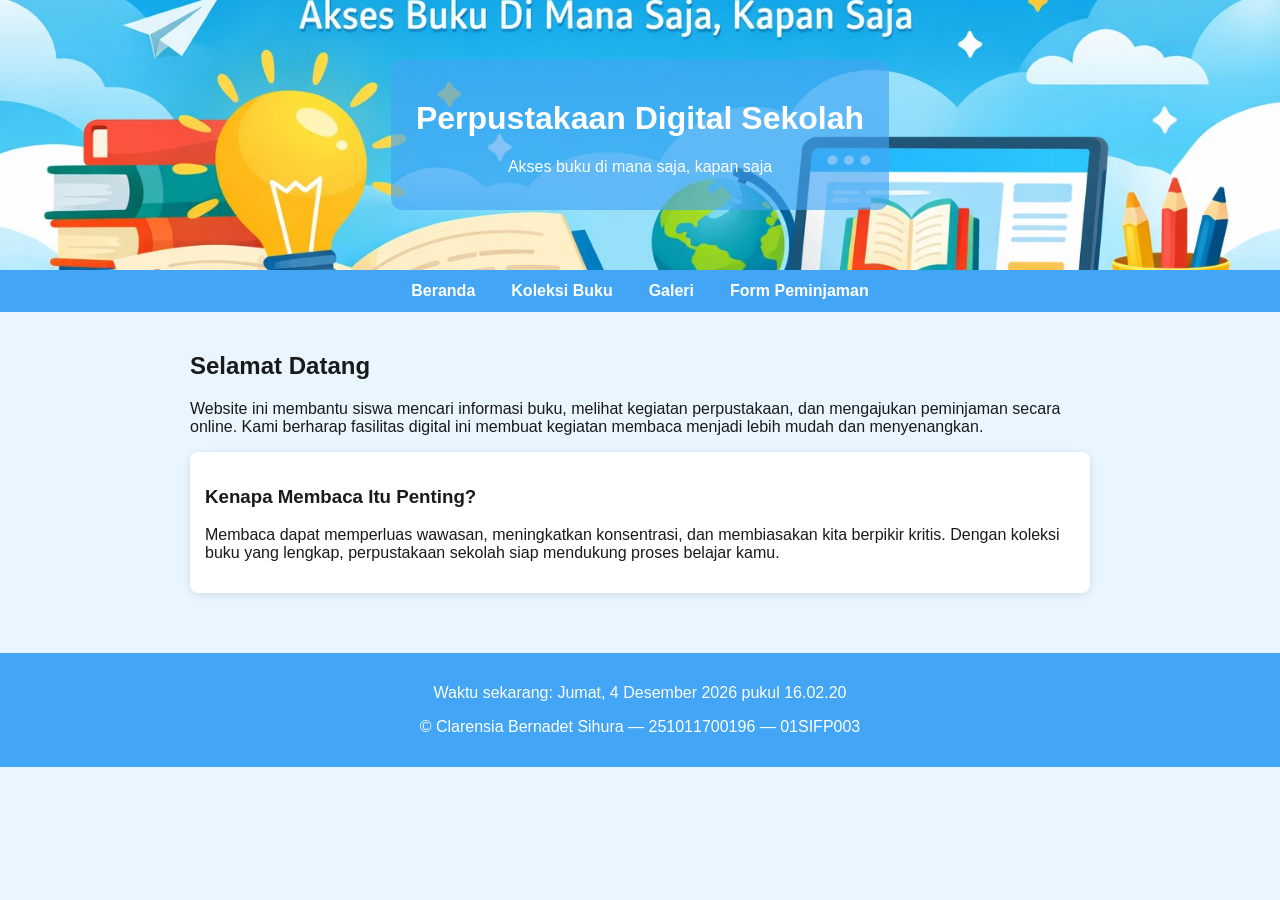
<file: index.html>
<!DOCTYPE html>
<html lang="id">
<head>
  <meta charset="UTF-8">
  <meta name="viewport" content="width=device-width, initial-scale=1.0">
  <title>Perpustakaan Digital Sekolah</title>

  <!-- Hubungkan CSS -->
  <link rel="stylesheet" href="style.css">
</head>

<body>

  <!-- BANNER -->
 <header class="banner">
  <div class="overlay">
    <h1>Perpustakaan Digital Sekolah</h1>
    <p>Akses buku di mana saja, kapan saja</p>
  </div>
</header>

  <!-- NAVIGASI -->
  <nav class="menu">
    <ul>
      <li><a href="index.html">Beranda</a></li>
      <li><a href="koleksi.html">Koleksi Buku</a></li>
      <li><a href="galeri.html">Galeri</a></li>
      <li><a href="peminjaman.html">Form Peminjaman</a></li>
    </ul>
  </nav>

  <!-- CONTENT -->
  <main class="content">
    <h2>Selamat Datang</h2>
    <p>
      Website ini membantu siswa mencari informasi buku, melihat kegiatan perpustakaan,
      dan mengajukan peminjaman secara online. Kami berharap fasilitas digital ini
      membuat kegiatan membaca menjadi lebih mudah dan menyenangkan.
    </p>

    <section class="highlight">
      <h3>Kenapa Membaca Itu Penting?</h3>
      <p>
        Membaca dapat memperluas wawasan, meningkatkan konsentrasi,
        dan membiasakan kita berpikir kritis. Dengan koleksi buku yang lengkap,
        perpustakaan sekolah siap mendukung proses belajar kamu.
      </p>
    </section>
  </main>

  <!-- FOOTER -->
  <footer>
    <p id="time"></p>
    <p>© Clarensia Bernadet Sihura — 251011700196 — 01SIFP003</p>
  </footer>

  <!-- JAVASCRIPT WAKTU -->
  <script>
    function tampilkanWaktu() {
      const now = new Date();
      const options = {
        weekday: "long",
        year: "numeric",
        month: "long",
        day: "numeric",
        hour: "2-digit",
        minute: "2-digit",
        second: "2-digit"
      };
      document.getElementById("time").innerText =
        "Waktu sekarang: " + now.toLocaleDateString("id-ID", options);
    }

    setInterval(tampilkanWaktu, 1000);
    tampilkanWaktu();
  </script>

</body>
</html>
</file>
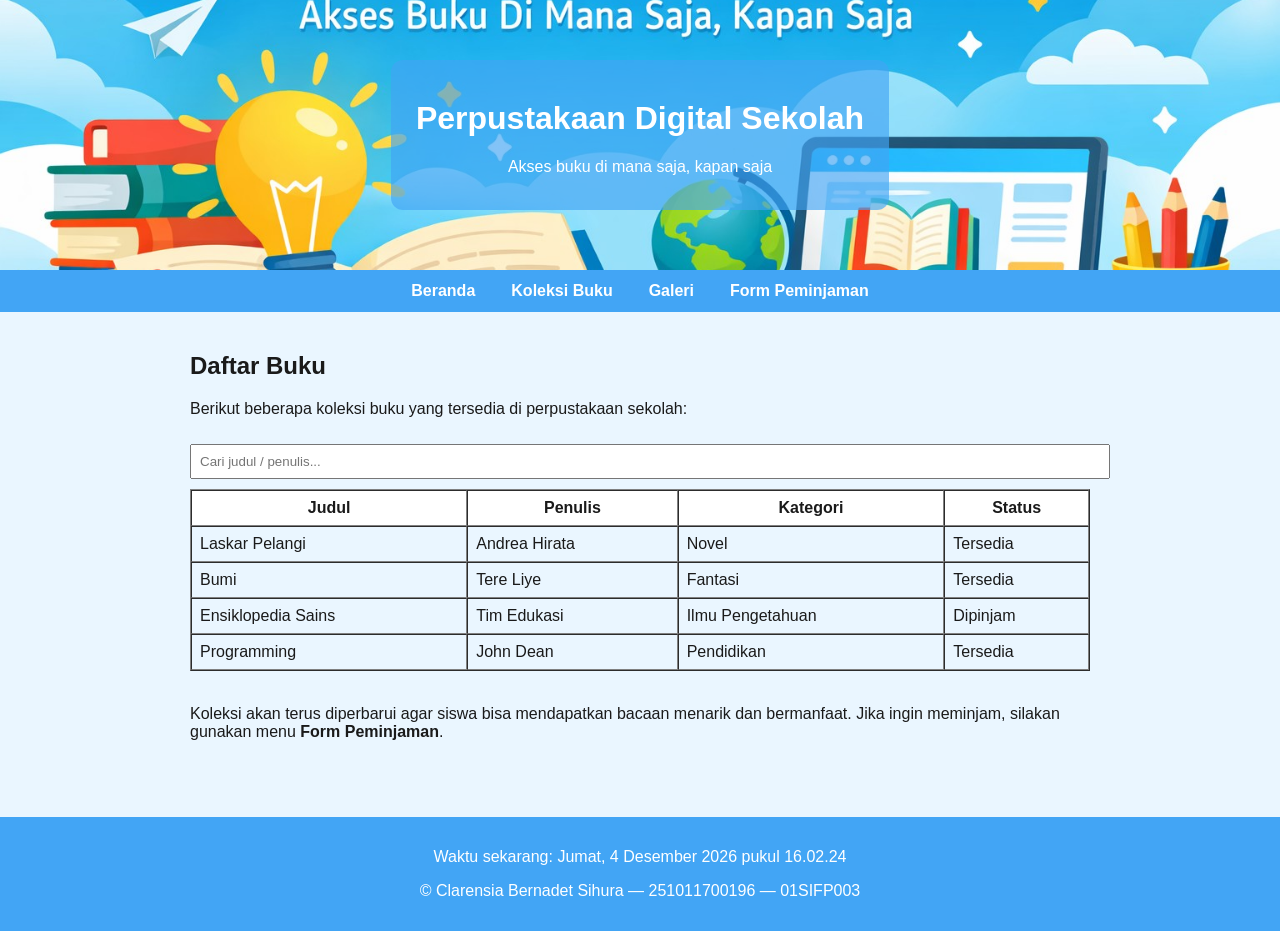
<file: koleksi.html>
<!DOCTYPE html>
<html lang="id">
<head>
  <meta charset="UTF-8">
  <meta name="viewport" content="width=device-width, initial-scale=1.0">
  <title>Koleksi Buku</title>

  <link rel="stylesheet" href="style.css">
</head>

<body>

  <!-- BANNER -->
  <header class="banner">
  <div class="overlay">
    <h1>Perpustakaan Digital Sekolah</h1>
    <p>Akses buku di mana saja, kapan saja</p>
  </div>
</header>


  <!-- NAVIGASI -->
  <nav class="menu">
    <ul>
      <li><a href="index.html">Beranda</a></li>
      <li><a href="koleksi.html">Koleksi Buku</a></li>
      <li><a href="galeri.html">Galeri</a></li>
      <li><a href="peminjaman.html">Form Peminjaman</a></li>
    </ul>
  </nav>

  <!-- CONTENT -->
  <main class="content">
    <h2>Daftar Buku</h2>
    <p>Berikut beberapa koleksi buku yang tersedia di perpustakaan sekolah:</p>

    <input
  type="text"
  id="search"
  placeholder="Cari judul / penulis..."
  style="padding:8px; width:100%; margin:10px 0;"
>

    <table border="1" width="100%" cellpadding="8" cellspacing="0">
      <tr style="background:#ffffff;">
        <th>Judul</th>
        <th>Penulis</th>
        <th>Kategori</th>
        <th>Status</th>
      </tr>

      <tr>
        <td>Laskar Pelangi</td>
        <td>Andrea Hirata</td>
        <td>Novel</td>
        <td>Tersedia</td>
      </tr>

      <tr>
        <td>Bumi</td>
        <td>Tere Liye</td>
        <td>Fantasi</td>
        <td>Tersedia</td>
      </tr>

      <tr>
        <td>Ensiklopedia Sains</td>
        <td>Tim Edukasi</td>
        <td>Ilmu Pengetahuan</td>
        <td>Dipinjam</td>
      </tr>

      <tr>
        <td>Programming</td>
        <td>John  Dean</td>
        <td>Pendidikan</td>
        <td>Tersedia</td>
      </tr>
    </table>

    <br>
    <p>
      Koleksi akan terus diperbarui agar siswa bisa mendapatkan bacaan menarik dan bermanfaat.
      Jika ingin meminjam, silakan gunakan menu <strong>Form Peminjaman</strong>.
    </p>
  </main>

  <!-- FOOTER -->
  <footer>
    <p id="time"></p>
    <p>© Clarensia Bernadet Sihura — 251011700196 — 01SIFP003</p>
  </footer>

  <!-- JAVASCRIPT WAKTU -->
  <script>
    function tampilkanWaktu() {
      const now = new Date();
      const options = {
        weekday: "long",
        year: "numeric",
        month: "long",
        day: "numeric",
        hour: "2-digit",
        minute: "2-digit",
        second: "2-digit"
      };
      document.getElementById("time").innerText =
        "Waktu sekarang: " + now.toLocaleDateString("id-ID", options);
    }

    setInterval(tampilkanWaktu, 1000);
    tampilkanWaktu();
  </script>

</body>
</html>
</file>
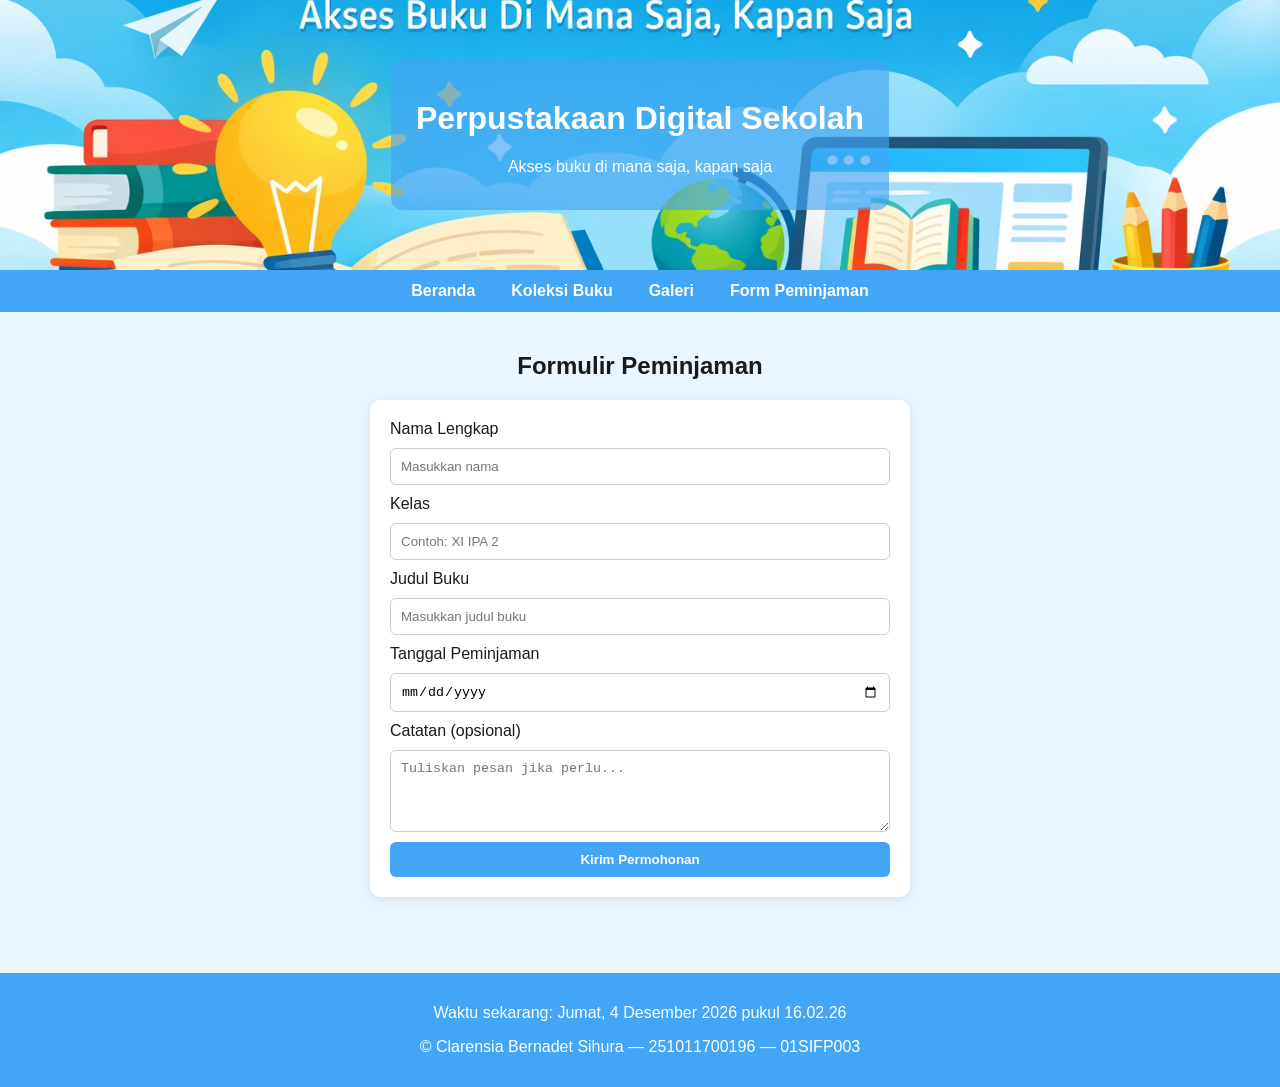
<file: peminjaman.html>
<!DOCTYPE html>
<html lang="id">
<head>
  <meta charset="UTF-8">
  <meta name="viewport" content="width=device-width, initial-scale=1.0">
  <title>Form Peminjaman Buku</title>

  <link rel="stylesheet" href="style.css">
</head>

<body>

  <!-- BANNER -->
  <header class="banner">
  <div class="overlay">
    <h1>Perpustakaan Digital Sekolah</h1>
    <p>Akses buku di mana saja, kapan saja</p>
  </div>
</header>


  <!-- NAVIGASI -->
  <nav class="menu">
    <ul>
      <li><a href="index.html">Beranda</a></li>
      <li><a href="koleksi.html">Koleksi Buku</a></li>
      <li><a href="galeri.html">Galeri</a></li>
      <li><a href="peminjaman.html">Form Peminjaman</a></li>
    </ul>
  </nav>

  <!-- CONTENT -->
  <main class="content">
  <center>
    <h2>Formulir Peminjaman</h2>
  </center>
   <form class="form-box" id="formPinjam">

  <label>Nama Lengkap</label>
  <input id="nama" type="text" placeholder="Masukkan nama" required>

  <label>Kelas</label>
  <input id="kelas" type="text" placeholder="Contoh: XI IPA 2" required>

  <label>Judul Buku</label>
  <input id="judul" type="text" placeholder="Masukkan judul buku" required>

  <label>Tanggal Peminjaman</label>
  <input id="tanggal" type="date" required>

  <label>Catatan (opsional)</label>
  <textarea id="catatan" rows="4" placeholder="Tuliskan pesan jika perlu..."></textarea>

  <button type="submit">Kirim Permohonan</button>
</form>

<p id="hasil" style="margin-top:12px; font-weight:bold;"></p>

  </main>

  <!-- FOOTER -->
  <footer>
    <p id="time"></p>
    <p>© Clarensia Bernadet Sihura — 251011700196 — 01SIFP003</p>
  </footer>

  <!-- JAVASCRIPT WAKTU -->
  <script>
    function tampilkanWaktu() {
      const now = new Date();
      const options = {
        weekday: "long",
        year: "numeric",
        month: "long",
        day: "numeric",
        hour: "2-digit",
        minute: "2-digit",
        second: "2-digit"
      };
      document.getElementById("time").innerText =
        "Waktu sekarang: " + now.toLocaleDateString("id-ID", options);
    }

    setInterval(tampilkanWaktu, 1000);
    tampilkanWaktu();
  </script>

</body>
</html>
</file>
<file: style.css>
:root{
  --primary:#6EC6FF;
  --primary-dark:#42A5F5;
  --bg:#EAF6FF;
  --text:#1A1A1A;
}

body{
  margin:0;
  background:var(--bg);
  color:var(--text);
  font-family: Arial, Helvetica, sans-serif;
}

/* Banner */
.banner{
  text-align:center;
  padding:25px;
  background:var(--primary);
  color:#fff;
}

/* Navigasi */
.menu ul{
  list-style:none;
  margin:0;
  padding:0;
  background:var(--primary-dark);
  display:flex;
  justify-content:center;
}

.menu li{ margin:0; }

.menu a{
  display:block;
  padding:12px 18px;
  text-decoration:none;
  color:white;
  font-weight:bold;
}

.menu a:hover{
  background:#1E88E5;
}

/* Konten */
.content{
  padding:20px;
  max-width:900px;
  margin:auto;
}

.highlight{
  background:white;
  padding:15px;
  border-radius:8px;
  box-shadow:0 2px 8px rgba(0,0,0,.1);
}

/* Footer */
footer{
  margin-top:40px;
  text-align:center;
  padding:15px;
  background:var(--primary-dark);
  color:white;
}

.gallery{
  padding: 25px;
}

.gallery h2{
  text-align:center;
  margin-bottom:20px;
  color:#1976d2;
}

.book-grid{
  display:grid;
  grid-template-columns: repeat(auto-fit, minmax(200px, 1fr));
  gap:18px;
}

.book-card{
  background:#fff;
  border-radius:12px;
  box-shadow:0 2px 10px rgba(0,0,0,.12);
  padding:12px;
  text-align:center;
}

.book-card img{
  width:100%;
  height:220px;
  object-fit:cover;
  border-radius:10px;
}

.book-card h3{
  margin:10px 0 5px;
  font-size:16px;
}

.book-card p{
  color:#555;
  font-size:14px;
}

.form-box{
  background:white;
  padding:20px;
  border-radius:10px;
  max-width:500px;
  margin:auto;
  box-shadow:0 2px 10px rgba(0,0,0,.1);
  display:flex;
  flex-direction:column;
  gap:10px;
}

.form-box input,
.form-box textarea{
  padding:10px;
  border-radius:6px;
  border:1px solid #ccc;
}

.form-box button{
  padding:10px;
  border:none;
  border-radius:6px;
  background:var(--primary-dark);
  color:white;
  font-weight:bold;
  cursor:pointer;
}

.form-box button:hover{
  background:#1E88E5;
}

.banner{
  background: url("banner.jpeg")
              center/cover no-repeat;
  min-height: 220px;
  display:flex;
  align-items:center;
  justify-content:center;
}

.banner .overlay{
  text-align:center;
  background:rgba(66,165,245,.65); /* biru langit transparan */
  padding:18px 25px;
  border-radius:12px;
  color:#fff;
}
</file>
